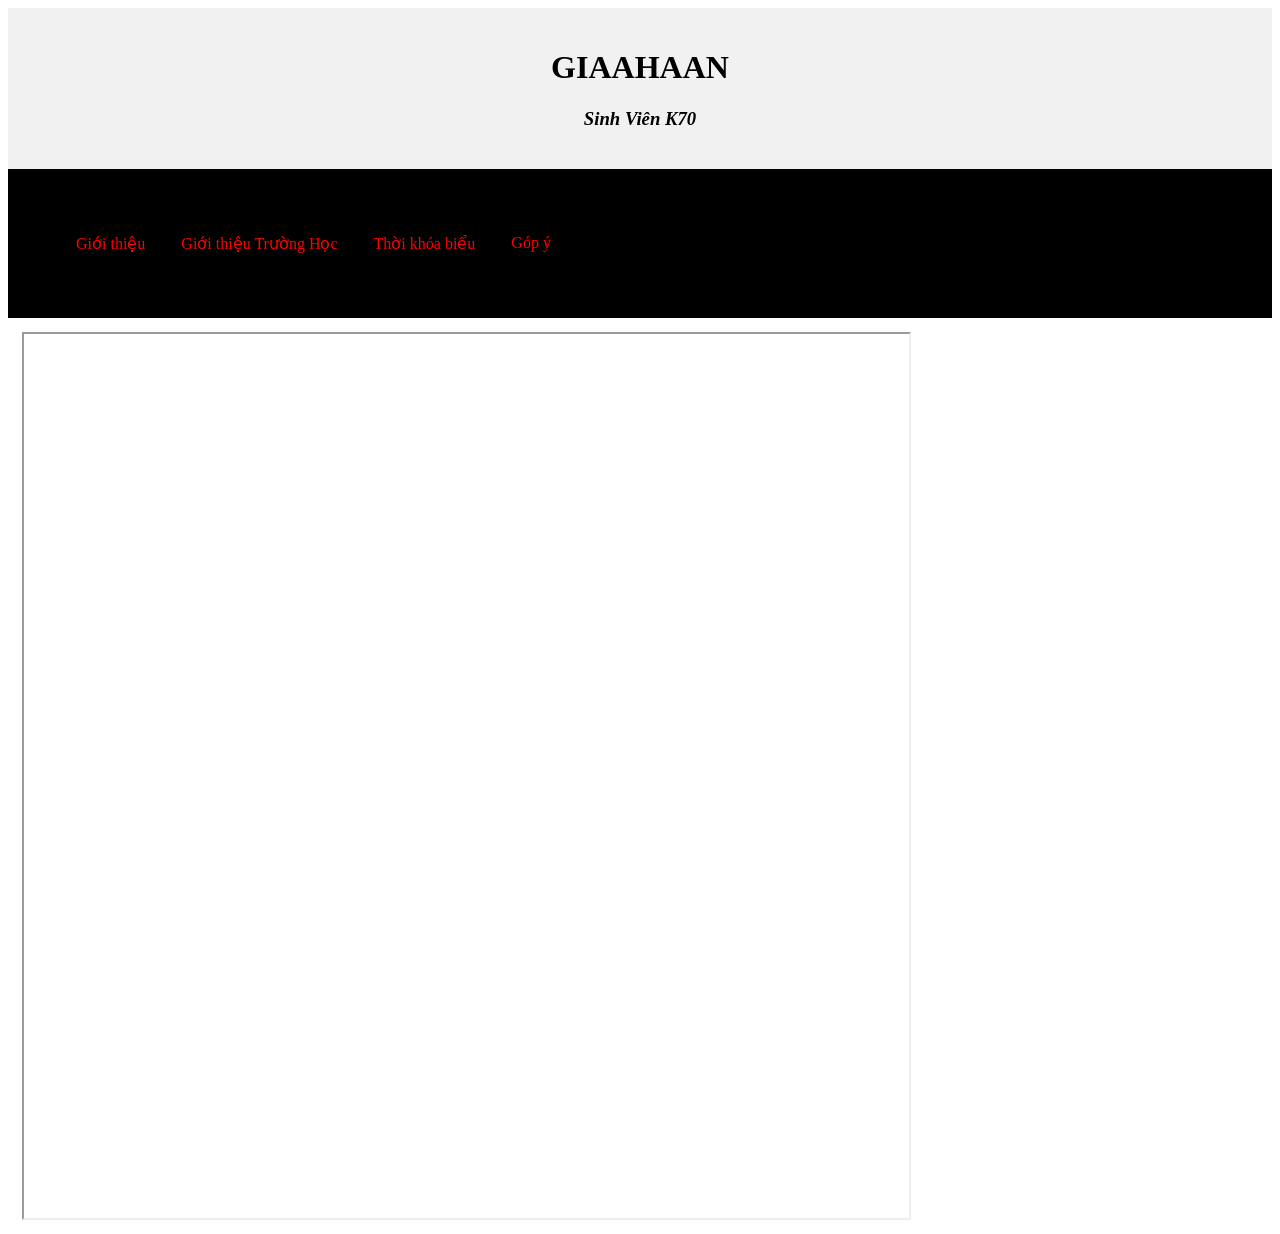
<file: index.html>
<html class="fullsize">
<head>
  <link  href="style3.css" rel="stylesheet" type="text/css" />
</head>
  <body>
    <div class="header">
  <h1>GIAAHAAN</h1>
  <h3>
     <p><i>Sinh Viên K70</i></p>
  </h3>
 

</div>

<div class="topnav">
  <a href="Content/Gioithieu2.html" target="Content">Giới thiệu</a>
  <a href="GioiThieuTruongHoc.html"  target="Content">Giới thiệu Trường Học</a>
  <a href="Content/tkb.html"  target="Content" > Thời khóa biểu</a>
  <a href="Content/bai7_nv2.html"  target="Content" >Góp ý</a>
</div>
<div class=" Content right">
  <iframe class="fullsize" name="Content" border="1000">
  <p></p>
</p>
</div>


  </body>
    

</html>
</file>
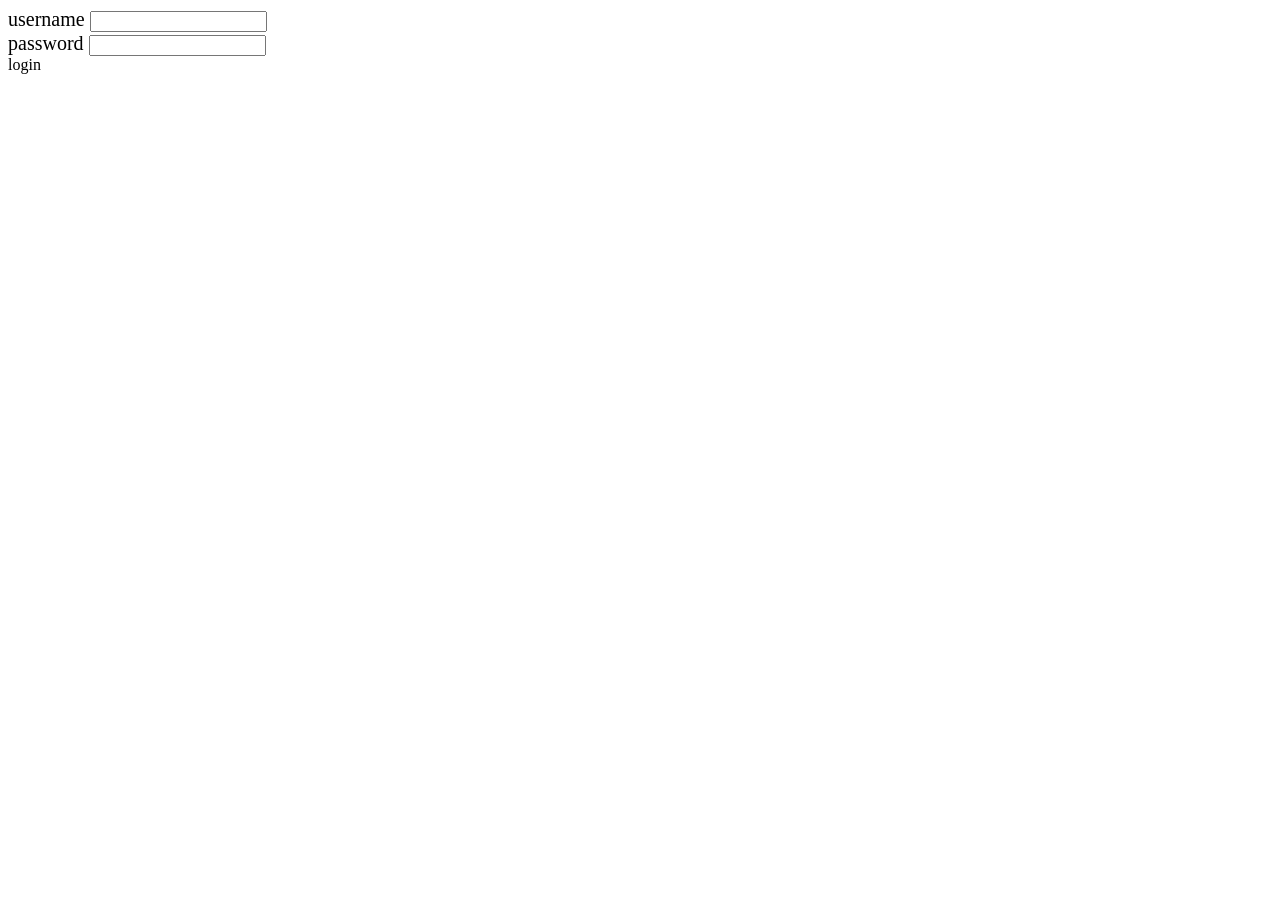
<file: login.html>
<!DOCTYPE html>
<html>

<head>
  <meta charset="utf-8">
  <meta name="viewport" content="width=device-width">
  <title> tin </title>
  <link href="style.css" rel="stylesheet" type="text/css" />
  <script src="script.js"> </script>
</head>

  <body>

    <form>
      <label> username </label> <input type="text" id="username" name="username"> <br>
      <label> password </label> <input type="password" id="pw" name="pw"> <br>
      <buttom type="submit" id="ok" name="ok" onclick=login()> login </buttom>
    </form>

  </body>
</html>
</file>
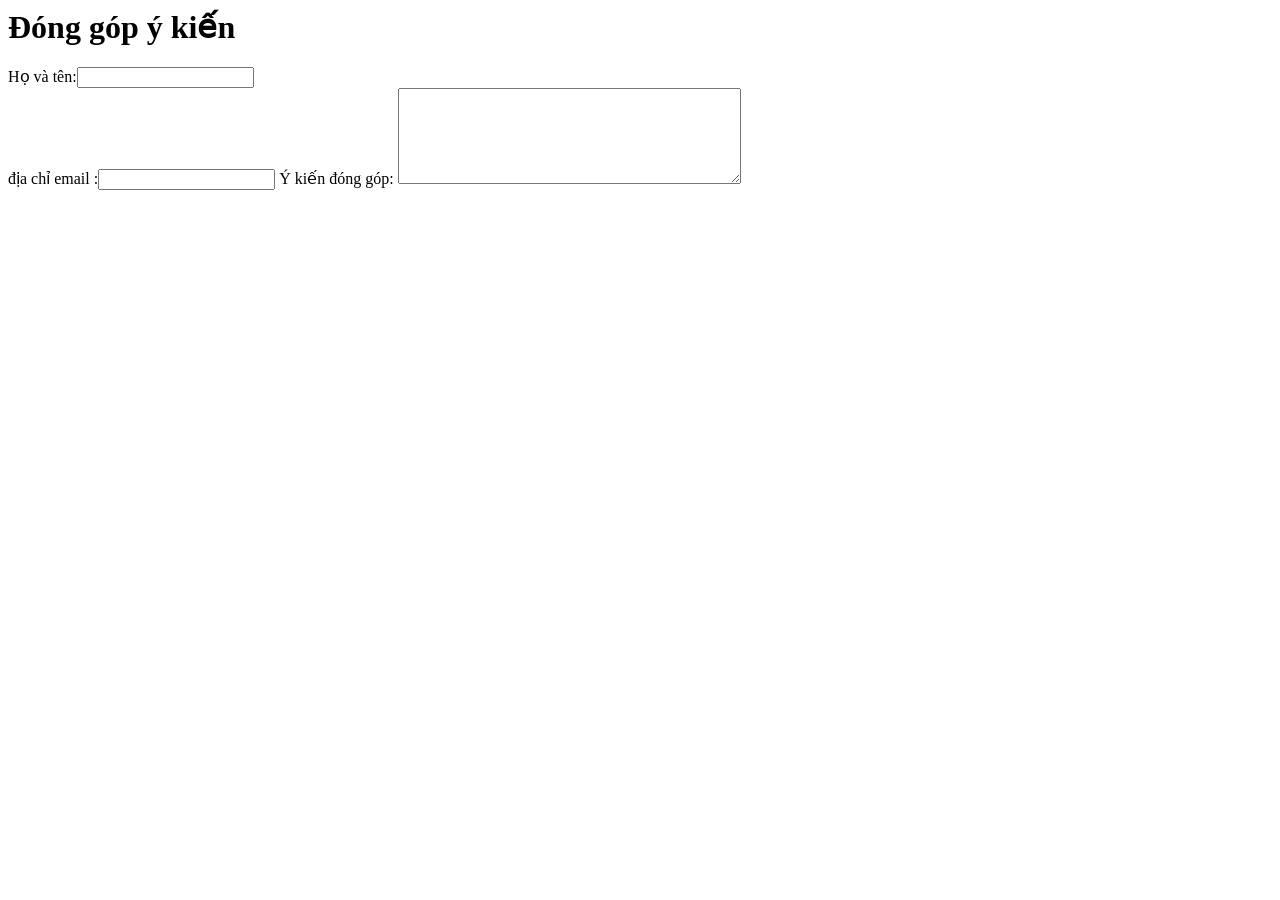
<file: Content/bai7_nv1.html>
<html>
  <head>
    <meta charset="utf-8"> 
  </head>
  <body>
    <h1> Đóng góp ý kiến </h1>
    <form> 
      <label> Họ và tên:<input type="text" id ="ten" name=" ten "></label> <br>
     <label> địa chỉ email :<input type ="text" id ="mail" name="ten mail" ></label>
  <label> Ý kiến đóng góp: <textarea name="Comment" rows="6" cols="40"></textarea> </label>
    </form>
  </body>
</html>
</file>
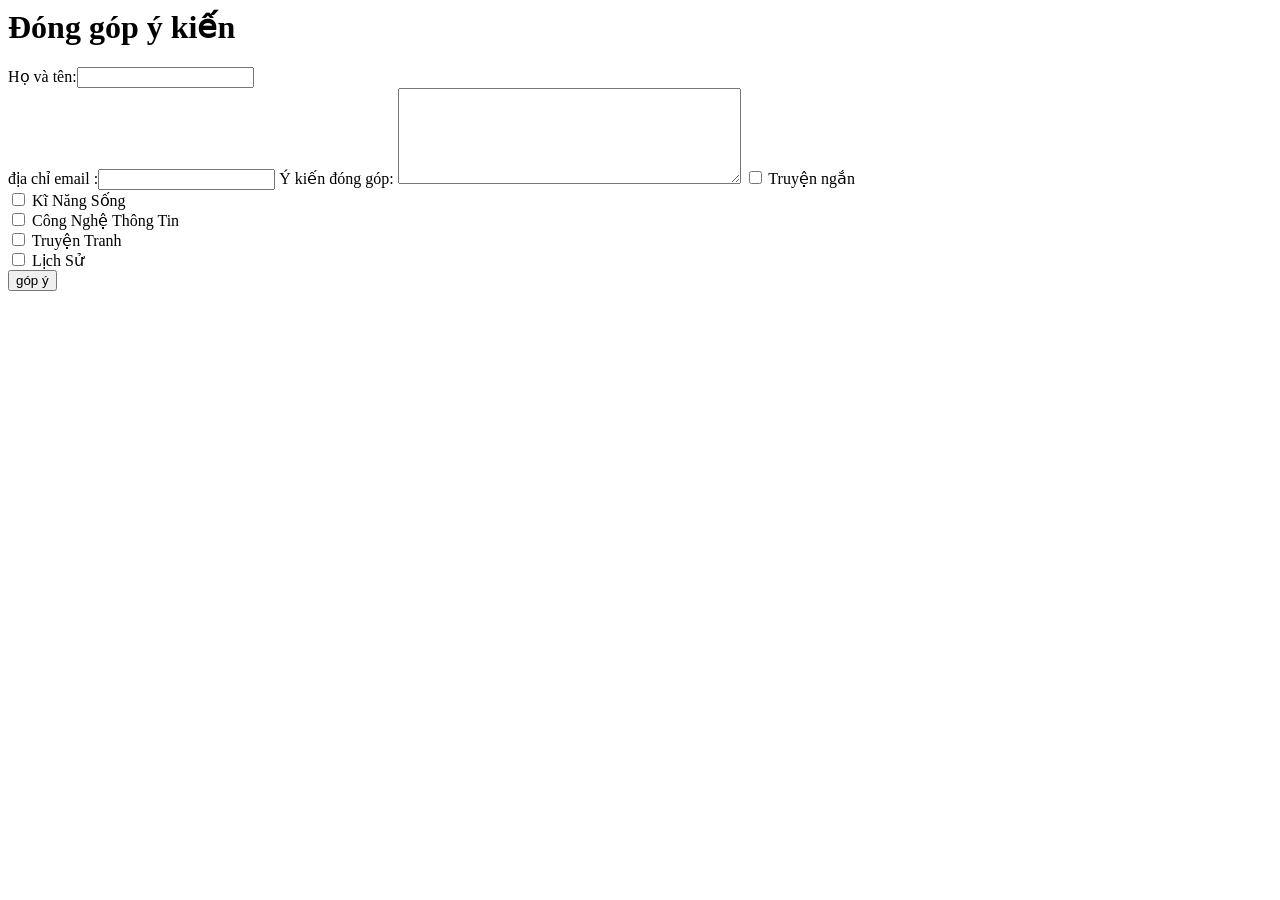
<file: Content/bai7_nv2.html>
<html>
  <head>
   <meta charset="utf-8"> 
     <style>
h1 {color :Turquoise4 ; font-family:Copperplate}
label{front-size: 15px; front-wweoght: bold;}
       input{background-color:CadetBlue1:}
             textarea{background-color:Papyrus;}
      </style>       
  </head>
  <body>
    <h1> Đóng góp ý kiến </h1>
    <form action ="bai7_nv3.html"> 
      <label> Họ và tên:<input type="text" id ="ten" name=" ten "></label> <br>
     <label> địa chỉ email :<input type ="text" id ="mail" name="ten mail" ></label>
     <label> Ý kiến đóng góp: <textarea name="Comment" rows="6" cols="40"></textarea> </label>
      <input type="checkbox" name="chkTruyenNgan"> Truyện ngắn<br>
      <input type="checkbox" name="chkKinang"> Kĩ Năng Sống<br>
      <input type="checkbox" name="chkCNTT"> Công Nghệ Thông Tin<br>
      <input type="checkbox" name="chkTruyenTranh"> Truyện Tranh<br>
      <input type="checkbox" name="chkLichSu"> Lịch Sử<br>
      <input type="submit" name="cmd" value="góp ý"
        
   </form>
  </body>
</html>
</file>
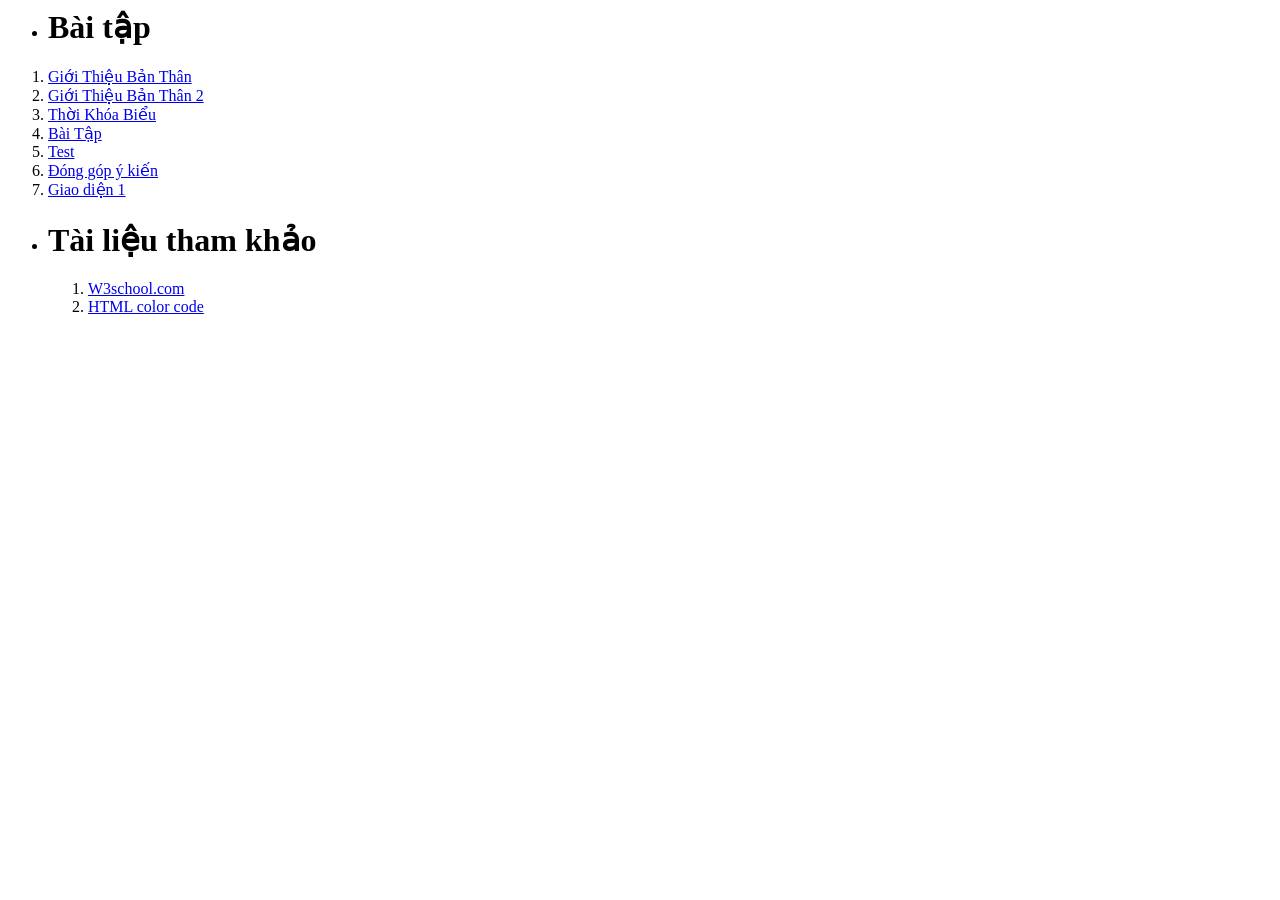
<file: Content/DMbaitap.html>
<html>

<head>
</head>

<body>
  <ul>
    <li>
      <h1>Bài tập</h1>
    </li>
  </ul>
  <ol>
    <li>
      <a href="../gioithieu.html" target="noi_dung">Giới Thiệu Bản Thân</a>
    </li>
      <li>
      <a href="../conten/GioiThieu2.html" target="noi_dung">Giới Thiệu Bản Thân 2</a>
    </li>
    <li>
      <a href="../tkb.html" target="noi_dung">Thời Khóa Biểu</a>
    </li>
    <li>
      <a href="../GioiThieuTruongHoc.html" target="noi_dung">Bài Tập</a>
    </li>
    <li>
      <a href="../vui.html" target="noi_dung">Test</a>
    </li>
    <li>
      <a href="../content/bai7_nv2.html" target="noi_dung">Đóng góp ý kiến</a>
    </li>
    <li>
      <a href="../home.html" target="blank_">Giao diện 1</a> 
    </li>
  </ol>
  <ul>
    <li>
      <h1>Tài liệu tham khảo</h1>
    </li>
    <ol>
      <li>
        <a href="https://www.w3schools.com/html/html_colors.asp" target="_blank">W3school.com</a>
      </li>
      <li>
        <a href="https://www.w3schools.com/html/html_colors.asp">HTML color code</a>
      </li>
</file>
<file: style3.css>
.header{color: black; background-color: #f1f1f1;
             padding: 20px; text-align: center;
             }

.footer{color: black; background-color: #f1f1f1; padding: 20px; text-align: center;}


.topnav {overflow: hidden; background-color: black; padding: 50px;}
.topnav a {
  float: left; display: block; color: Red; text-align: center; padding: 14px 16px; text-decoration: none;
}
.topnav a:hover {background-color: #ddd;color: black;}
.fullsize {
  width: 100%;
  height: 100%;
}
.header {
  background-color:LavenderBlush1;
  text-align: center;
  padding: 20px;
} 
/* The navbar container */
.topnav {
  overflow: hidden;
  background-color: LavenderBlush4
}

/* Navbar links */
.topnav a {
  float: left;
  display: block;
  color:MistyRose4
  text-align: center;
  padding: 15px 18px;
  text-decoration: none;
}

/* Links - change color on hover */
.topnav a:hover {
  background-color:LavenderBlush1
  color: black;
}
.footer {
  background-color:Lavender
  text-align: center;
  padding: 10px;
}
.content
{
  float: left;
  padding: 14px;
}
.content.left {
  width: 35%;
}

.content.right {
  width: 70%;
}

.row::after {
  content: "";
  display: table;o
</file>
<file: style.css>
.header 
{
  background-color: pink;
  color: red;
  text-align: center;
  padding: 50;
}
.topnav
{
  float: left;
  display: block;
}
h1 {color: # FFF0F5; font-family: Times New Roman;}
h2 {color: # 5F9EA0;}
label {font-size: 20px;}
input {background-color: # FFB5C5;}
textarea {background-color: # FFFFF0;}


a.button {
    padding: 1px 6px;
    border: 1px outset buttonborder;
    border-radius: 3px;
    color: buttontext;
    background-color: buttonface;
    text-decoration: none;
}
</file>
